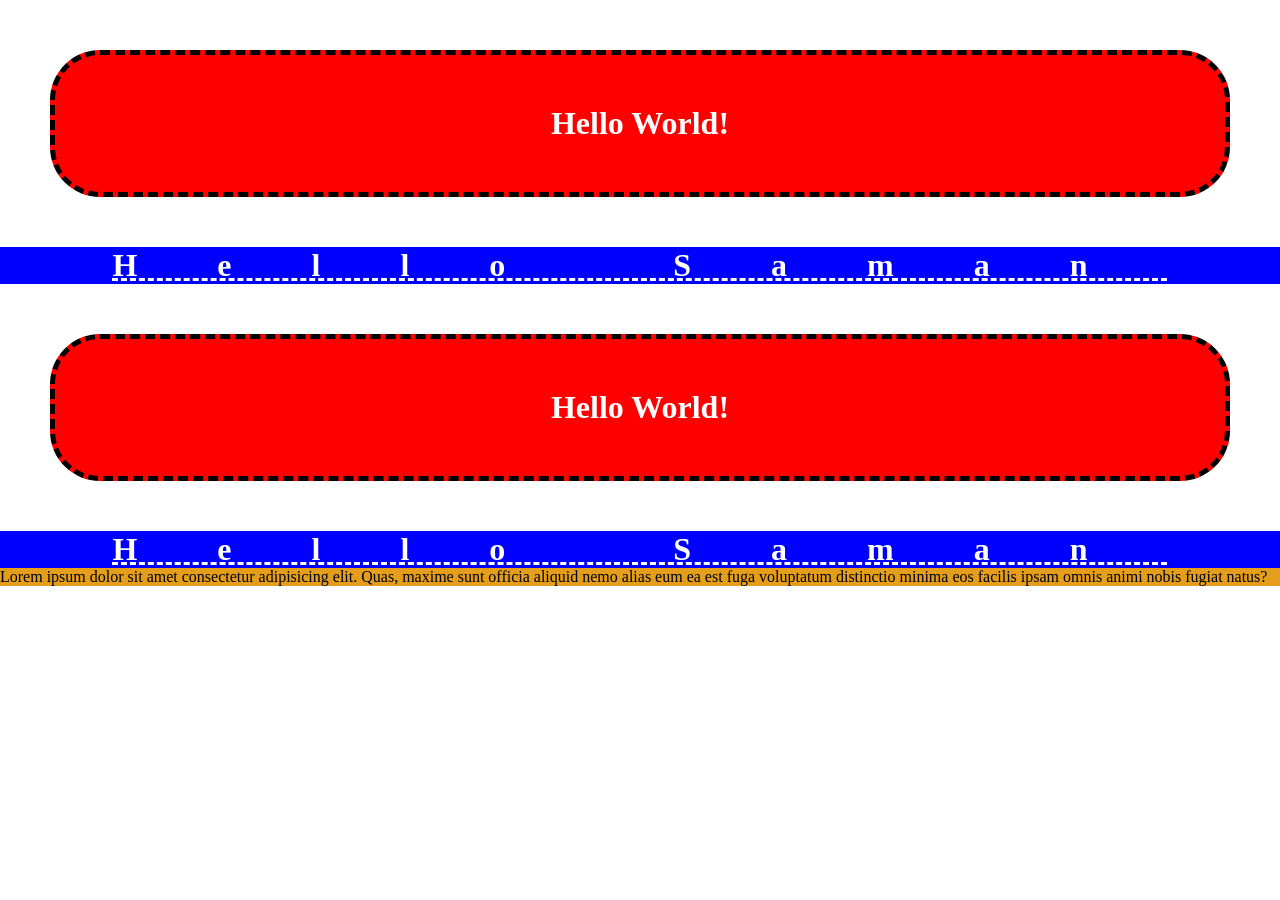
<file: index.html>
<!DOCTYPE html>
<html lang="en">
<head>
    <meta charset="UTF-8">
    <meta name="viewport" content="width=device-width, initial-scale=1.0">
    <title>Document</title>
    <link rel="stylesheet" href="css/style.css">
</head>
<body>
    <h1 class="bg-red-h1">Hello World!</h1>
    <h1 class="bg-blue-h1">Hello Saman</h1>
    <h1 class="bg-red-h1" >Hello World!</h1>
    <h1 class="bg-blue-h1">Hello Saman</h1>






    <p id="pg-background">Lorem ipsum dolor sit amet consectetur adipisicing elit. Quas, maxime sunt officia aliquid nemo alias eum ea est 
        fuga voluptatum distinctio minima eos facilis ipsam omnis animi nobis fugiat natus?</p>
    
</body>
</html>
</file>
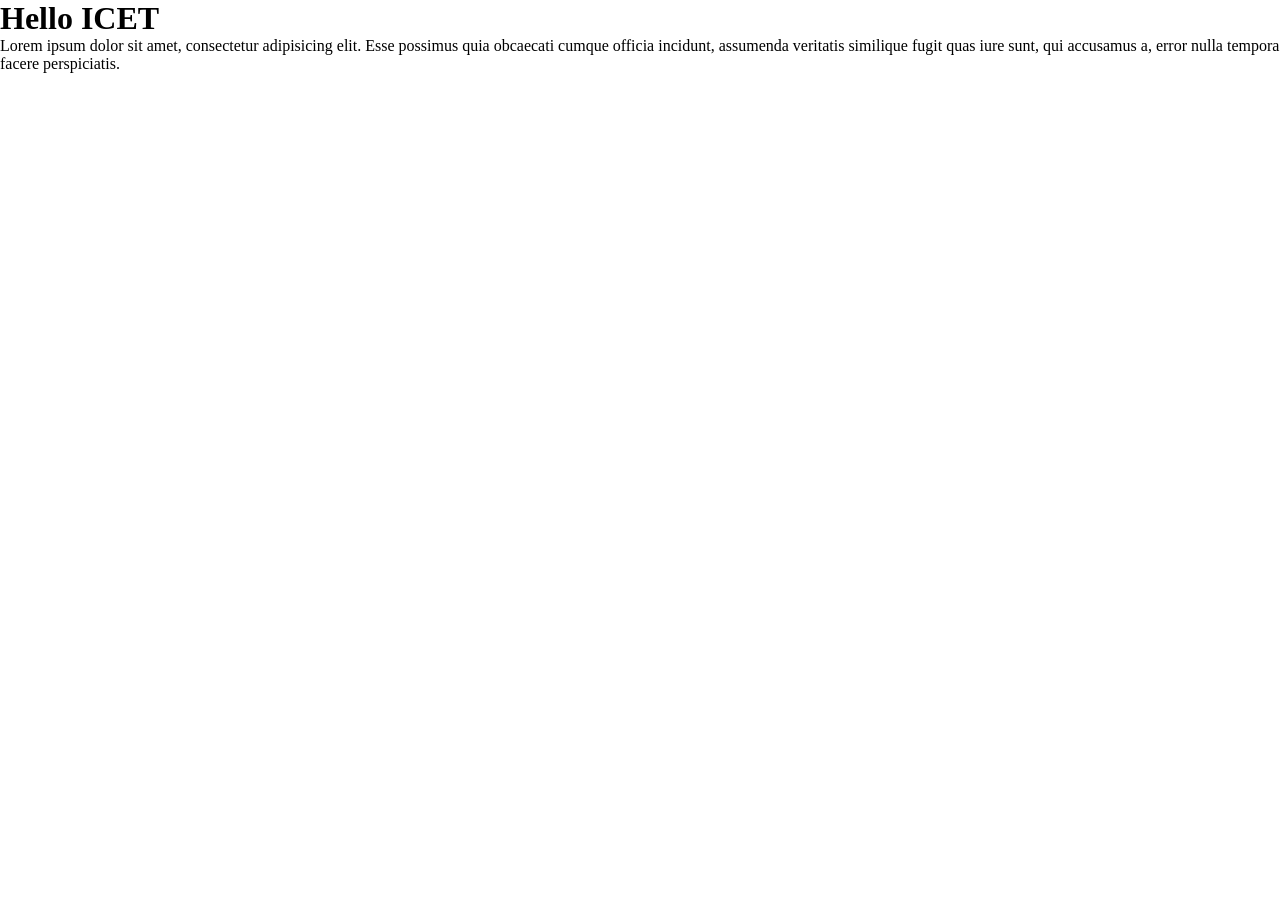
<file: about.html>
<!DOCTYPE html>
<html lang="en">
<head>
    <meta charset="UTF-8">
    <meta name="viewport" content="width=device-width, initial-scale=1.0">
    <title>Document</title>
    <link rel="stylesheet" href="css/style.css">
    
</head>
<body>
    <h1>Hello ICET</h1>

    <p>Lorem ipsum dolor sit amet, consectetur adipisicing elit. Esse possimus quia obcaecati cumque officia 
        incidunt, assumenda veritatis similique fugit quas iure sunt, qui accusamus a, 
        error nulla tempora facere perspiciatis.</p>
</body>
</html>
</file>
<file: css/style.css>
/* h1 {
            background-color: greenyellow;
            color: white;
            text-align: center;
        }

        p{
            background-color: rgb(5, 172, 228);        
        }

        p{
            background-color: green;        
        } */

        .bg-red-h1 {
            background-color: red;
            color: white;
            text-align: center;
            /* padding-left: 50px;
            padding-right: 50px;
            padding-top: 50px;
            padding-bottom: 50px; */

            padding: 50px; 
            border: 5px solid black;
            border-radius: 50px;
            border-style: dashed;

            margin: 50px;
            /* padding: 50px 50px 50px 50px; */

            
              }

        .bg-blue-h1 {
            background-color: blue;
            color: white;
            font-family:monospace
            font-size: small;
            text-align: center;
            letter-spacing: 5ch;
            text-decoration: underline dashed;
               }

        #pg-background {
            background-color: rgb(228, 158, 28);
         }

          *{
            margin: 0;
            padding: 0;
         }
</file>
